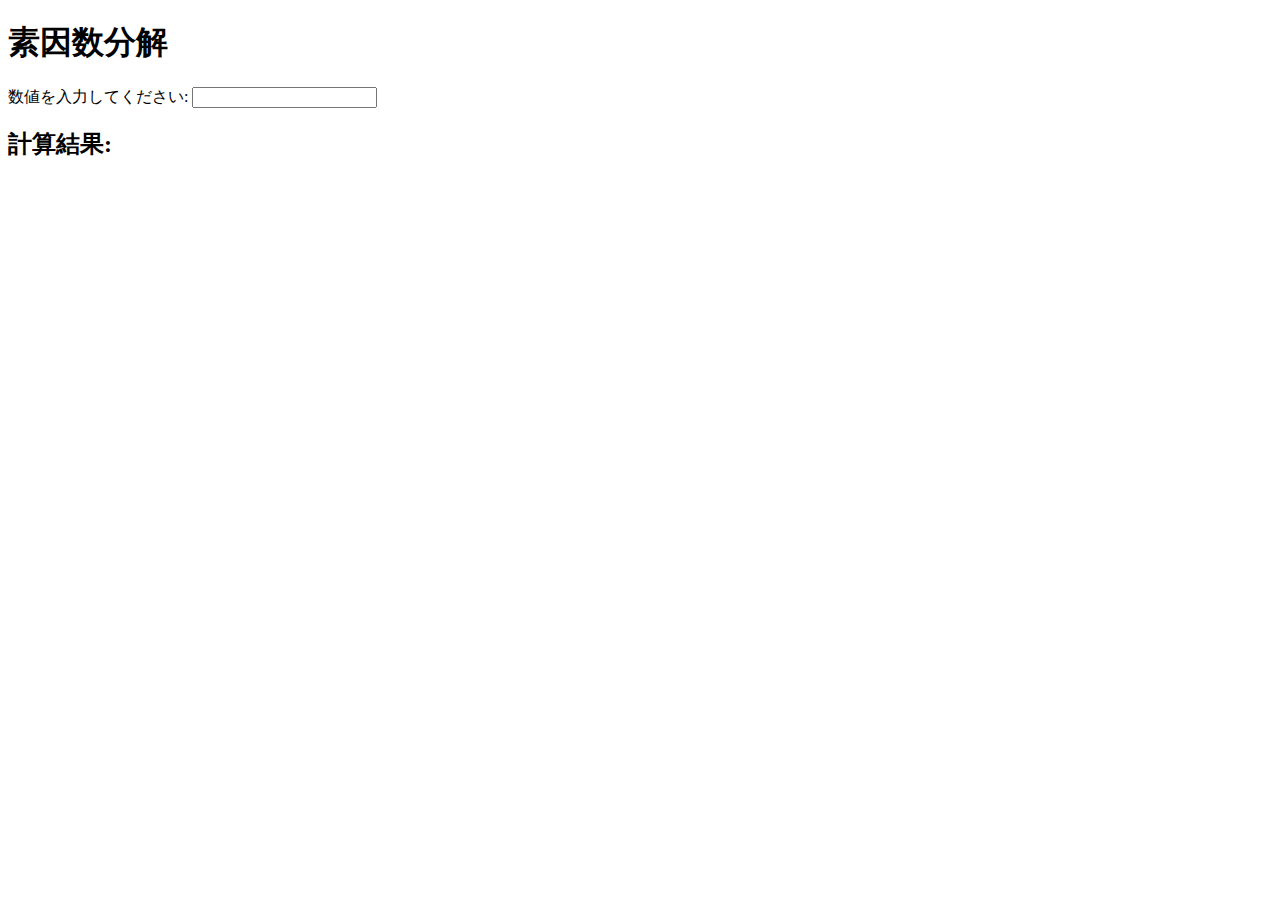
<file: math/index.html>
<!DOCTYPE html>
<html lang="ja">
<head>
    <meta charset="UTF-8">
    <meta name="viewport" content="width=device-width, initial-scale=1.0">
    <title>素因数分解</title>
</head>
<body>
    <h1>素因数分解</h1>
    <form>
        <label for="number">数値を入力してください:</label>
        <input type="text" id="number" name="number" oninput="factorize()">
    </form>
    <h2>計算結果:</h2>
    <div id="result"></div>

    <script src="factorize.js"></script>
</body>
</html>
</file>
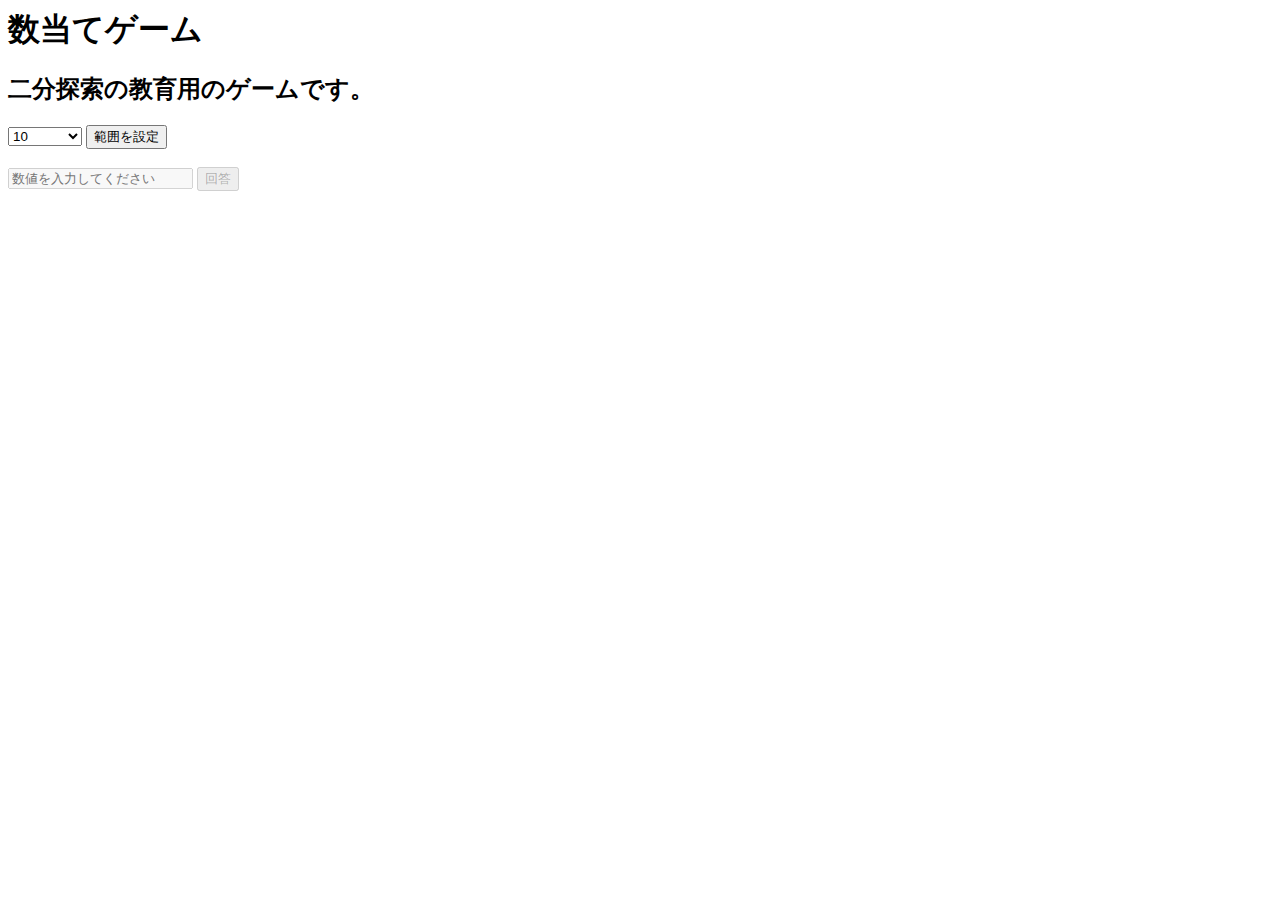
<file: game/kazuate/index.html>
<head>
    <meta charset="UTF-8">
    <meta name="viewport" content="width=device-width, initial-scale=1.0">
    <title>数当てゲーム</title>
</head>
<body>
    <h1>数当てゲーム</h1>
    <h2>二分探索の教育用のゲームです。</h2>
    <select id="numberRange">
        <option value="10">10</option>
        <option value="100">100</option>
        <option value="1000">1000</option>
        <option value="10000">10000</option>
        <option value="100000">100000</option>
        <option value="1000000">1000000</option>
    </select>
    <button id="rangeButton">範囲を設定</button>
    <br><br>
    <input type="text" id="inputValue" placeholder="数値を入力してください" disabled>
    <button id="calculateButton" disabled>回答</button>
    <div id="resultArea"></div>

    <script src="kazuate.js"></script>
</body>
</html>
</file>
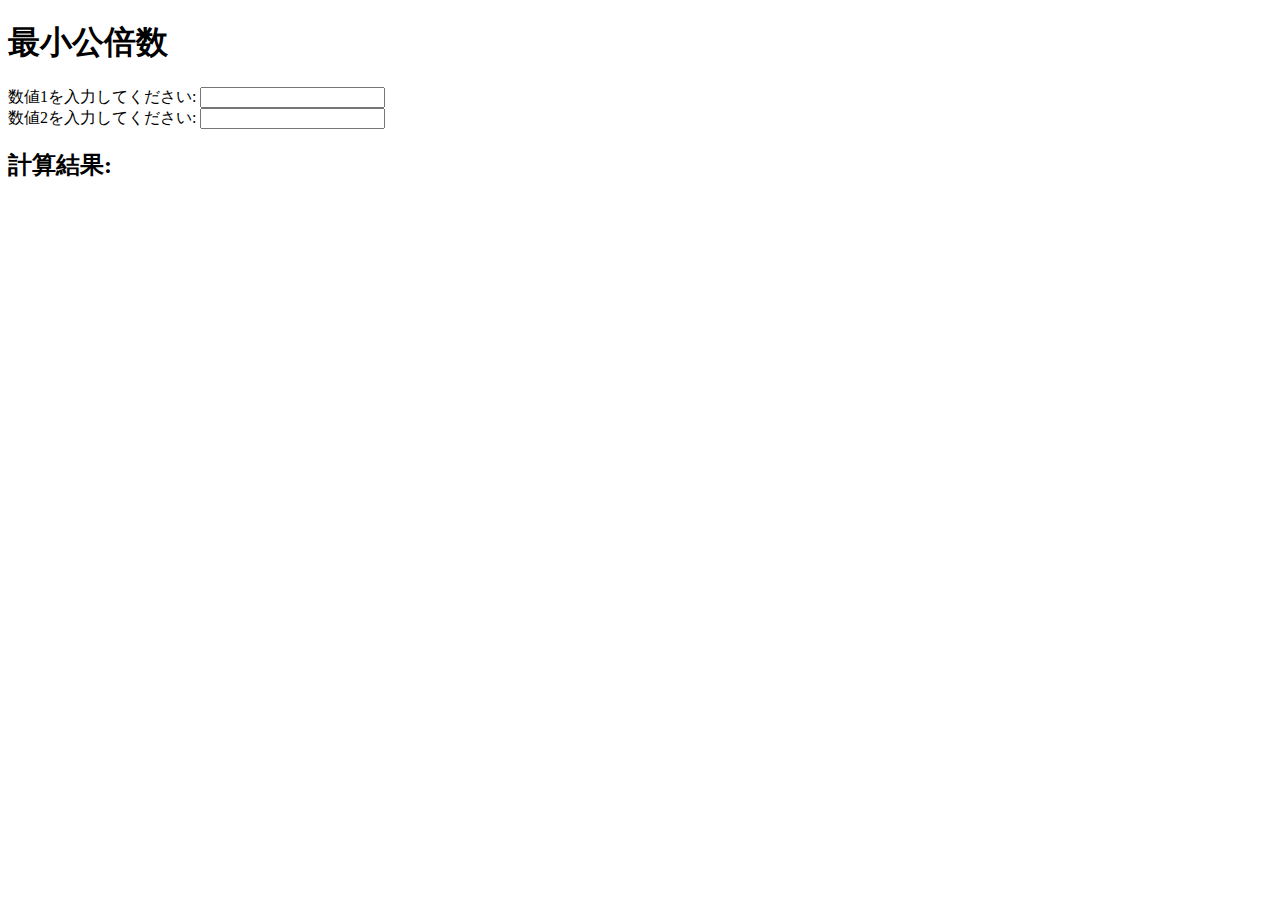
<file: math/koubaisuu/index.html>
<!DOCTYPE html>
<html lang="ja">
<head>
    <meta charset="UTF-8">
    <meta name="viewport" content="width=device-width, initial-scale=1.0">
    <title>最小公倍数</title>
</head>
<body>
    <h1>最小公倍数</h1>
    <form>
        <label for="number1">数値1を入力してください:</label>
        <input type="text" id="number1" name="number1" oninput="lcm()">
        <br>
        <label for="number2">数値2を入力してください:</label>
        <input type="text" id="number2" name="number2" oninput="lcm()">
    </form>
    <h2>計算結果:</h2>
    <div id="result"></div>

    <script src="lcm.js"></script>
</body>
</html>
</file>
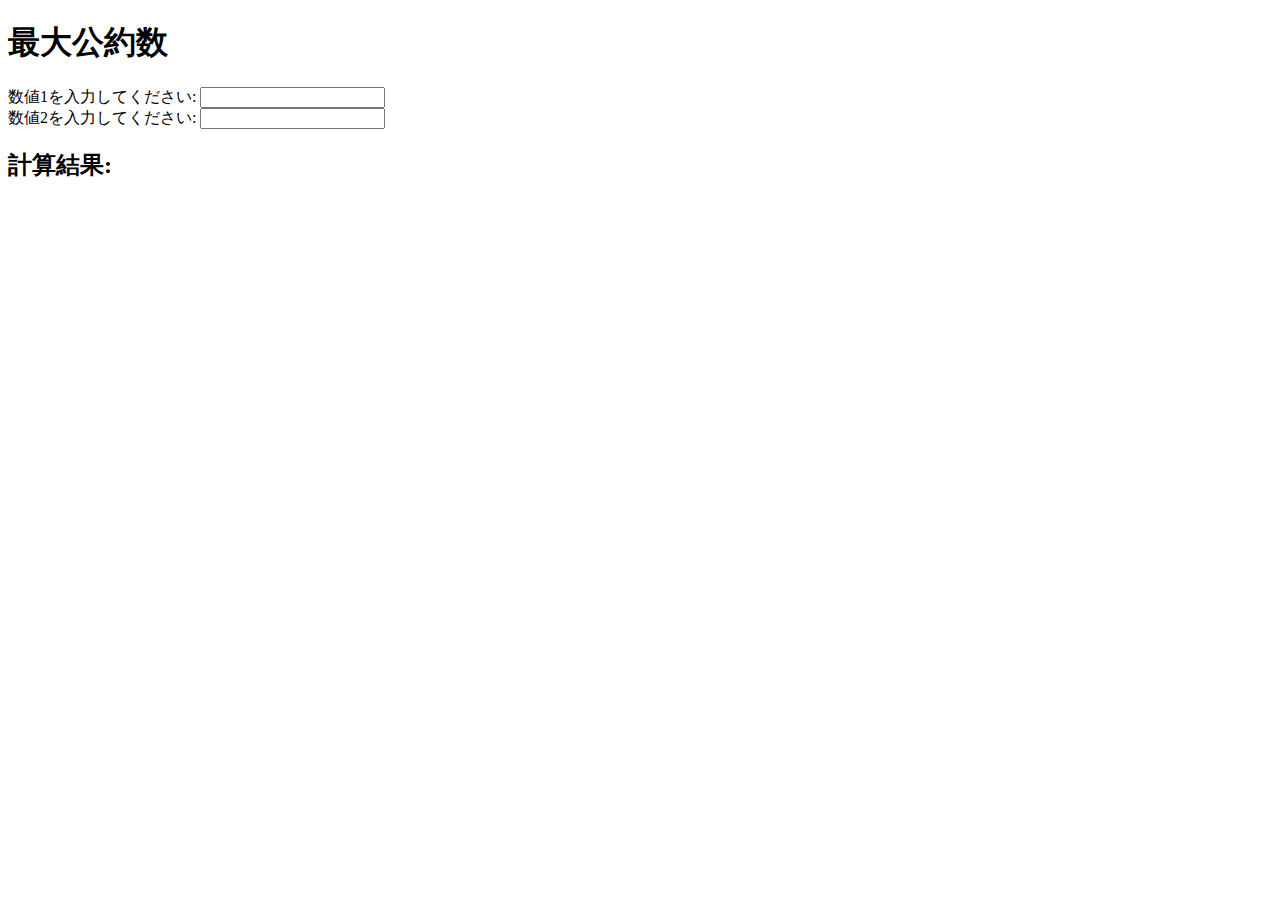
<file: math/kouyakusuu/index.html>
<!DOCTYPE html>
<html lang="ja">
<head>
    <meta charset="UTF-8">
    <meta name="viewport" content="width=device-width, initial-scale=1.0">
    <title>最大公約数</title>
</head>
<body>
    <h1>最大公約数</h1>
    <form>
        <label for="number1">数値1を入力してください:</label>
        <input type="text" id="number1" name="number1" oninput="gcm()">
        <br>
        <label for="number2">数値2を入力してください:</label>
        <input type="text" id="number2" name="number2" oninput="gcm()">
    </form>
    <h2>計算結果:</h2>
    <div id="result"></div>

    <script src="gcm.js"></script>
</body>
</html>
</file>
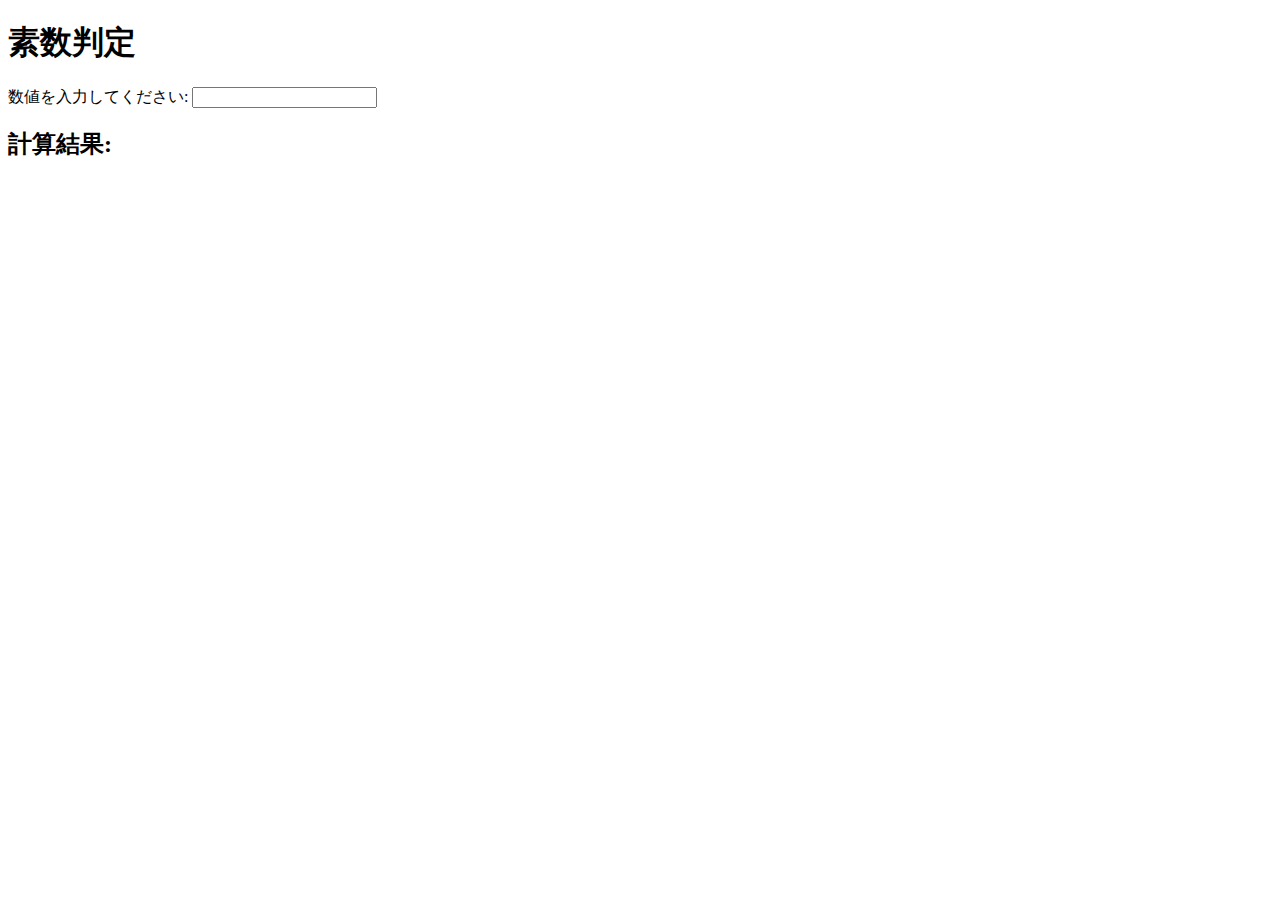
<file: math/sosuu_hantei/index.html>
<!DOCTYPE html>
<html lang="ja">
<head>
    <meta charset="UTF-8">
    <meta name="viewport" content="width=device-width, initial-scale=1.0">
    <title>素数判定</title>
</head>
<body>
    <h1>素数判定</h1>
    <form>
        <label for="number">数値を入力してください:</label>
        <input type="text" id="number" name="number" oninput="is_prime()">
    </form>
    <h2>計算結果:</h2>
    <div id="result"></div>

    <script src="isprime.js"></script>
</body>
</html>
</file>
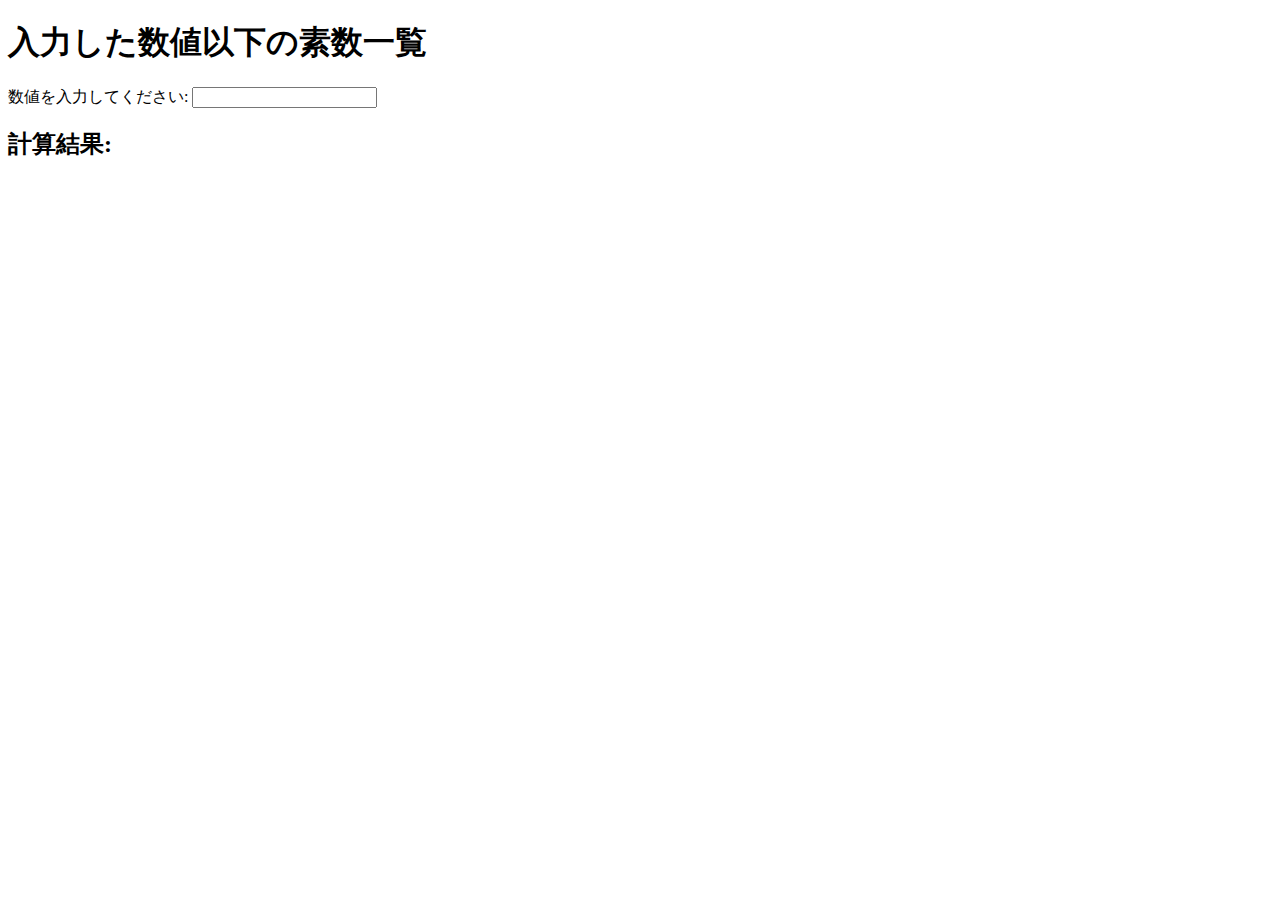
<file: math/sosuu_ichiran/index.html>
<!DOCTYPE html>
<html lang="ja">
<head>
    <meta charset="UTF-8">
    <meta name="viewport" content="width=device-width, initial-scale=1.0">
    <title>素数一覧</title>
</head>
<body>
    <h1>入力した数値以下の素数一覧</h1>
    <form>
        <label for="number">数値を入力してください:</label>
        <input type="text" id="number" name="number" oninput="era()">
    </form>
    <h2>計算結果:</h2>
    <div id="result"></div>

    <script src="era.js"></script>
</body>
</html>
</file>
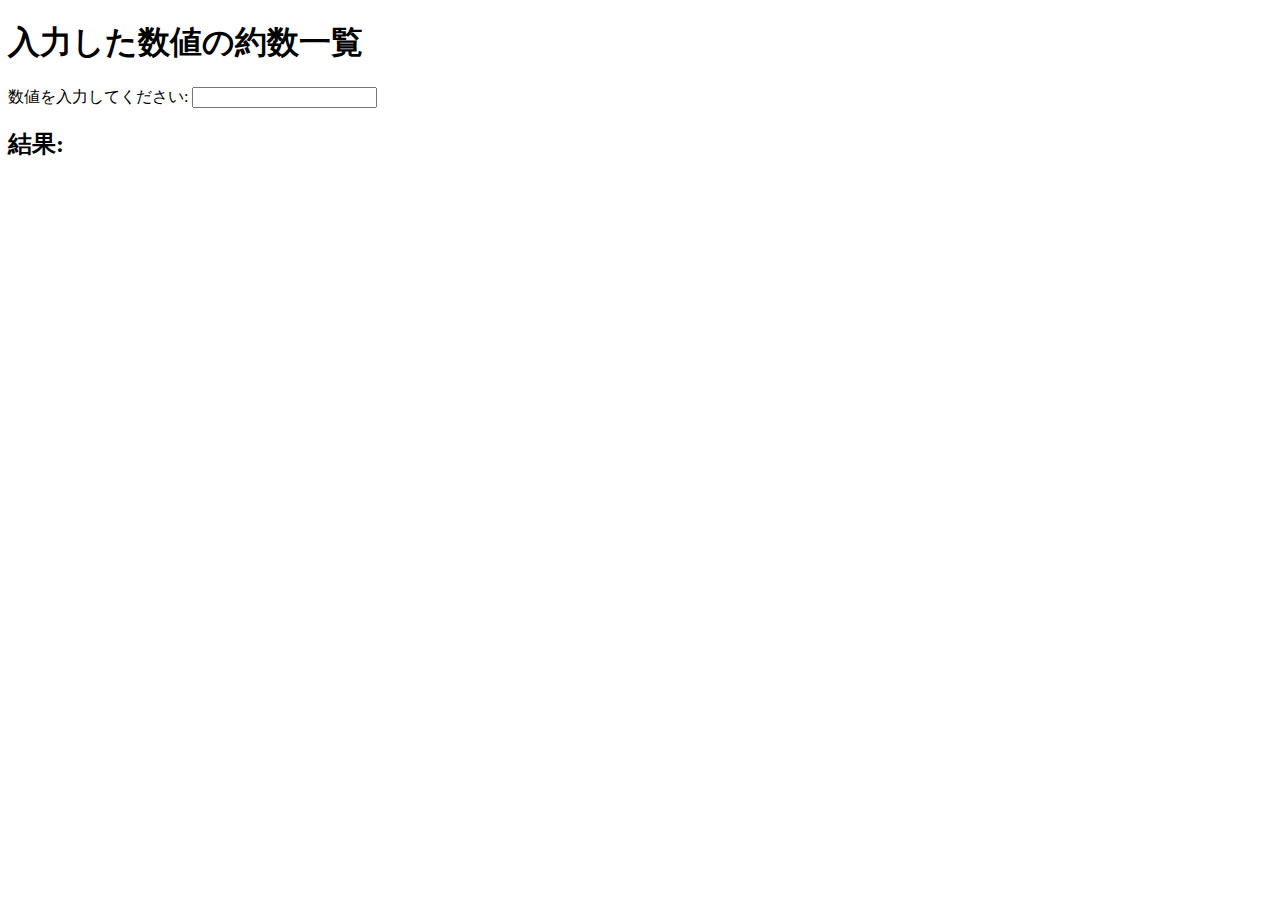
<file: math/yakusuu_ichiran/index.html>
<!DOCTYPE html>
<html lang="ja">
<head>
    <meta charset="UTF-8">
    <meta name="viewport" content="width=device-width, initial-scale=1.0">
    <title>約数一覧</title>
</head>
<body>
    <h1>入力した数値の約数一覧</h1>
    <form>
        <label for="number">数値を入力してください:</label>
        <input type="text" id="number" name="number" oninput="divisor()">
    </form>
    <h2>結果:</h2>
    <div id="result"></div>

    <script src="divisor.js"></script>
</body>
</html>
</file>
